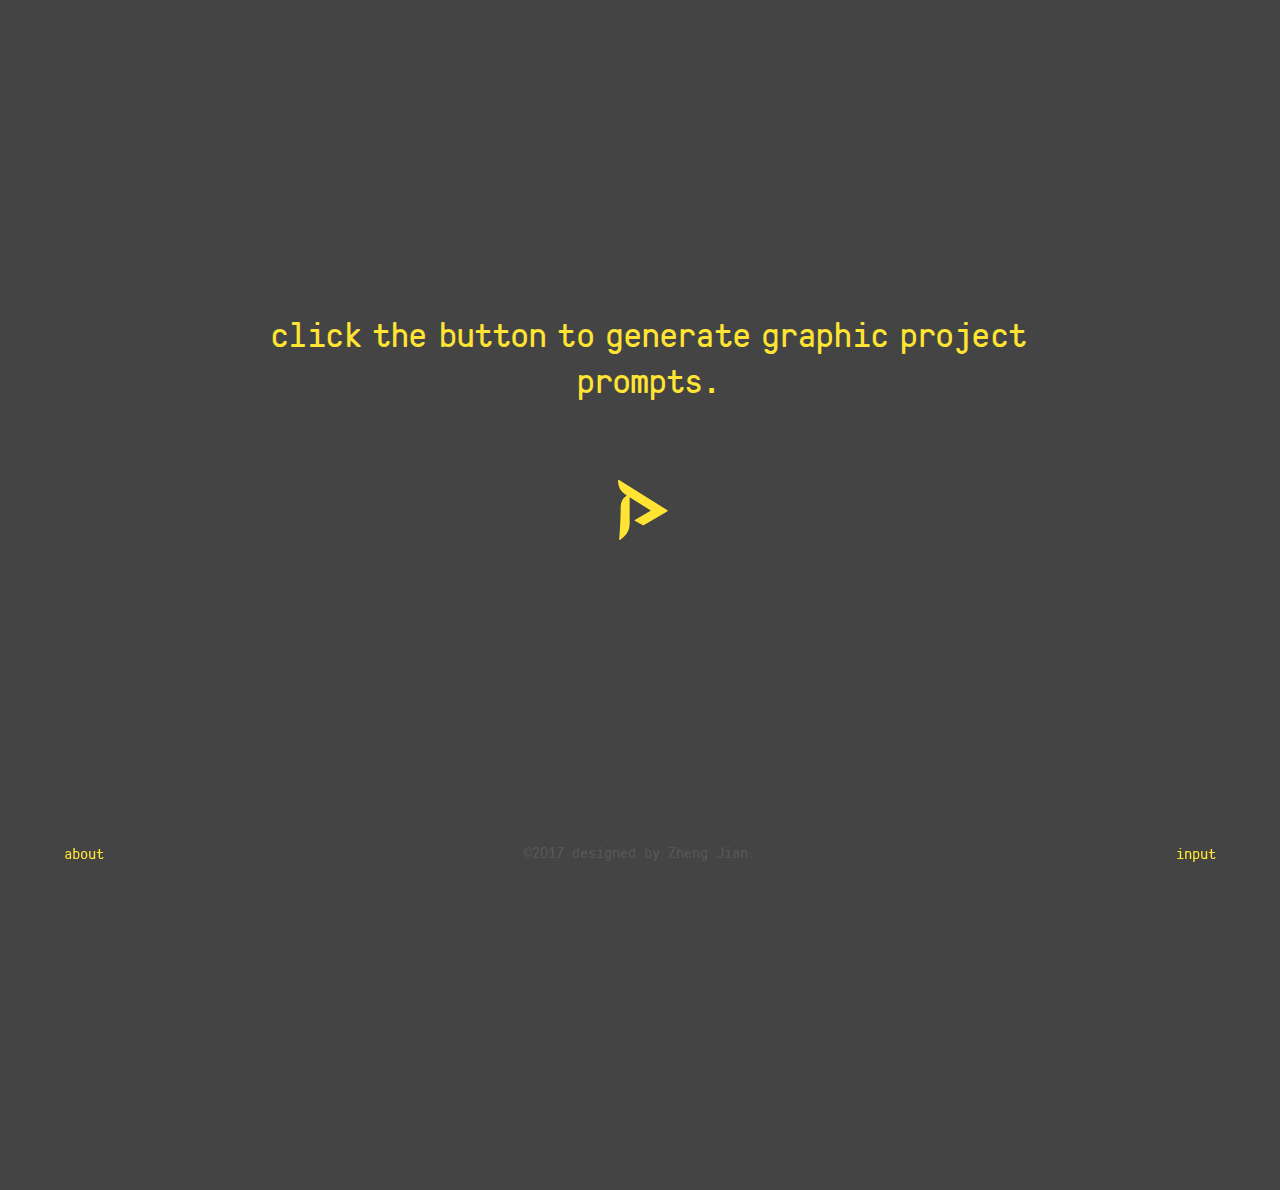
<file: index.html>
<!DOCTYPE html>
<html>

<head>
  <title>Semi-Auto Grphic Projects</title>
  <meta charset="utf-8" />
  <meta http-equiv="X-UA-Compatible" content="IE=edge,chrome=1">
  <link rel="stylesheet" href="assets/main.css" type="text/css"/>
  <link rel="shortcut icon" href="assets/symbol.png">
  <meta name="viewport" content="width=device-width">
</head>

<body>
  <div id=maincontainer>
    <div id='prompt'>click the button to generate graphic project prompts.</div>

    <div id='symbol_container'>
      <div id='button'onClick="generate()">

        <svg id="symbol" xmlns="http://www.w3.org/2000/svg" viewBox="0 0 38.59 46.73"><defs><style></style></defs><path d="M52.41,29.2,15,5.87a.55.55,0,0,0-.85.47,13.13,13.13,0,0,0,6.2,11.15l.7.44a10.54,10.54,0,0,0-4.85,9.28c.07,10.86-1.11,24.89-1.11,24.89a.41.41,0,0,0,.62.35c4-2.32,7.51-7,7.51-12.36V19.27L39.56,29.46a.14.14,0,0,1,0,.24L27.21,36.88a.4.4,0,0,0,0,.7l6,3.26a1.25,1.25,0,0,0,1.22,0l18-10.44A.69.69,0,0,0,52.41,29.2Z" transform="translate(-14.14 -5.79)"/></svg>

      </div>
    </div>
  </div>

  <div id=intro>
    <div id=wordmark>
      <svg data-name="semiauto" xmlns="http://www.w3.org/2000/svg" viewBox="0 0 220.09 52.35"><defs></defs><path d="M4.28,21.72H7.11a1.12,1.12,0,0,1,1.13,1.1c0,4,3.51,4.8,6.11,4.8,3.06,0,6.05-.77,6.05-4.09,0-2.43-2.77-3.15-6.05-3.81-4.64-.94-10.24-2-10.24-8.06,0-5,5.09-8,10.24-8s10.07,3,10.07,8.28A1.12,1.12,0,0,1,23.29,13H20.46a1.12,1.12,0,0,1-1.13-1.1c0-1.93-1.47-3.59-5-3.59s-5,1.71-5,3.31c0,2,2.21,2.6,5,3.09,4.75.83,11.15,1.82,11.15,8.78,0,5.91-5.26,8.83-11.15,8.83-5.66,0-11.2-2.76-11.2-9.55A1.12,1.12,0,0,1,4.28,21.72Z" transform="translate(-3.15 -2.95)"/><path class="cls-1" d="M42.51,27.4c2.94,0,5.15-1.44,5.83-3.48a1.28,1.28,0,0,1,1.3-.94h2.89a.89.89,0,0,1,1,1.1c-.68,4.8-5.09,8.28-11,8.28a11.13,11.13,0,0,1-11.6-10.49,58.82,58.82,0,0,1,0-7.73A11.13,11.13,0,0,1,42.51,3.66c6.85,0,11.32,4.14,11.32,11v3.81a1.12,1.12,0,0,1-1.13,1.1H36.51a.53.53,0,0,0-.57.55C35.94,25.2,38.6,27.4,42.51,27.4ZM36.62,15.2H48.39a.53.53,0,0,0,.57-.55c0-3.81-2.89-6-6.39-6-3.9,0-6.51,2.65-6.51,6A.53.53,0,0,0,36.62,15.2Z" transform="translate(-3.15 -2.95)"/><path class="cls-1" d="M77.87,3.66c5.94,0,6.85,4.69,6.85,7.9V30.72a1.12,1.12,0,0,1-1.13,1.1H81.1A1.12,1.12,0,0,1,80,30.72V11.56a2.72,2.72,0,0,0-2.72-2.65,2.58,2.58,0,0,0-2.55,2.65V30.72a1.12,1.12,0,0,1-1.13,1.1H70.86a1.12,1.12,0,0,1-1.13-1.1V11.56a2.62,2.62,0,0,0-2.6-2.65,2.67,2.67,0,0,0-2.66,2.65V30.72a1.12,1.12,0,0,1-1.13,1.1H60.62a1.12,1.12,0,0,1-1.13-1.1V5.32a1.12,1.12,0,0,1,1.13-1.1h1.81a1.09,1.09,0,0,1,.79.39c.23.28.34.44.74.44.62,0,1.3-1.38,4-1.38a4.56,4.56,0,0,1,3.9,2,.75.75,0,0,0,.57.33A.79.79,0,0,0,73,5.65,5.83,5.83,0,0,1,77.87,3.66Z" transform="translate(-3.15 -2.95)"/><path class="cls-1" d="M92.64,8.91a1.12,1.12,0,0,1-1.13-1.1V5.32a1.12,1.12,0,0,1,1.13-1.1h11.49a1.12,1.12,0,0,1,1.13,1.1V26.58a.53.53,0,0,0,.57.55H113a1.12,1.12,0,0,1,1.13,1.1v2.48a1.12,1.12,0,0,1-1.13,1.1H92.07a1.12,1.12,0,0,1-1.13-1.1V28.23a1.12,1.12,0,0,1,1.13-1.1h7.41a.53.53,0,0,0,.57-.55V9.46a.53.53,0,0,0-.57-.55Zm21.5,0a.88.88,0,0,1-.91.88h-3.85a.88.88,0,0,1-.91-.88V5.1a.92.92,0,0,1,.91-.88h3.85a.92.92,0,0,1,.91.88Z" transform="translate(-3.15 -2.95)"/><path class="cls-1" d="M183.53,5.32a1.12,1.12,0,0,1,1.13-1.11l3,0a1.12,1.12,0,0,1,1.14,1.1l.11,21.26a.53.53,0,0,0,.57.55l7,0a1.12,1.12,0,0,1,1.14,1.1v2.48a1.12,1.12,0,0,1-1.13,1.11l-20.92,0a1.12,1.12,0,0,1-1.14-1.1V28.27a1.12,1.12,0,0,1,1.13-1.11l7.45,0a.53.53,0,0,0,.56-.55Z" transform="translate(-3.15 -2.95)"/><path class="cls-1" d="M125.41,10.94c0,.94-.79.94-1.3.94h-2.55c-.85,0-1.13-.44-1.13-1.1,0-5.14,5.43-7.73,10.24-7.73C136.22,3,141,5.75,141,11.88V30.1a1.12,1.12,0,0,1-1.13,1.1H138a.93.93,0,0,1-.79-.39c-.34-.44-.57-1.16-1.13-1.16-1,0-2.43,2.1-6.62,2.1-7,0-10.3-4.14-10.3-8.83s3.39-8.39,9.34-8.39h6.9a.53.53,0,0,0,.57-.55V12.15c0-3-2.38-4.36-5.26-4.36C128.81,7.79,125.41,8.29,125.41,10.94Zm3.06,8.12c-2.89,0-4.24,1.49-4.24,3.81,0,2.71,1.75,4.31,5,4.31,5.21,0,7.13-2,7.13-5.8V19.61a.53.53,0,0,0-.57-.55Z" transform="translate(-3.15 -2.95)"/><path class="cls-1" d="M158.46,31.66c-6.39,0-10.75-4.42-10.75-10.49V4.61a1.12,1.12,0,0,1,1.13-1.1h2.83a1.12,1.12,0,0,1,1.13,1.1V21.17c0,3.2,2.32,5.52,6.22,5.52,3.51,0,6.22-2,6.22-5.25V4.61a1.12,1.12,0,0,1,1.13-1.1h2.83a1.12,1.12,0,0,1,1.13,1.1V30a1.12,1.12,0,0,1-1.13,1.1h-2.49a1.09,1.09,0,0,1-.79-.39,2.15,2.15,0,0,0-1.41-.88C162.88,29.84,162.65,31.66,158.46,31.66Z" transform="translate(-3.15 -2.95)"/><path class="cls-1" d="M223.12,13.44a58.82,58.82,0,0,1,0,7.73,11.66,11.66,0,0,1-23.2,0,58.6,58.6,0,0,1,0-7.73,11.66,11.66,0,0,1,23.2,0ZM218,21.17a58.82,58.82,0,0,0,0-7.73c-.23-2.93-2.6-5.52-6.51-5.52s-6.28,2.6-6.51,5.52a58.82,58.82,0,0,0,0,7.73c.23,2.93,2.6,5.52,6.51,5.52S217.8,24.1,218,21.17Z" transform="translate(-3.15 -2.95)"/><path class="cls-1" d="M10.11,52.26V51h3.15v2.77A4.23,4.23,0,0,1,10,55.3a3.93,3.93,0,0,1-4-4.06,4,4,0,0,1,1.15-3,4,4,0,0,1,2.92-1.14,3.64,3.64,0,0,1,3.09,1.49l-.88.9a2.53,2.53,0,0,0-2.19-1.16,2.6,2.6,0,0,0-2,.81,2.89,2.89,0,0,0-.77,2.05,2.81,2.81,0,0,0,.78,2,2.71,2.71,0,0,0,2,.8,2.6,2.6,0,0,0,1.79-.65V52.26Z" transform="translate(-3.15 -2.95)"/><path class="cls-1" d="M23.15,55.18H21.76l-.27-1.27a2.52,2.52,0,0,0-.6-1.34,1.86,1.86,0,0,0-1.26-.34H18.34v3H17v-7.9h3.07c1.84,0,2.9.92,2.9,2.46A2.2,2.2,0,0,1,22.58,51a2,2,0,0,1-.91.79,1.38,1.38,0,0,1,.73.6,2.52,2.52,0,0,1,.21.56,2.88,2.88,0,0,1,.08.32l.07.29Zm-4.8-6.69V51h1.74c1,0,1.54-.42,1.54-1.26s-.52-1.25-1.54-1.25Z" transform="translate(-3.15 -2.95)"/><path class="cls-1" d="M29.78,47.08l3.69,8.1H32l-.8-1.68H28.15l-.77,1.68H25.94l3.68-8.1Zm-.08,2.85-1,2.32h2.09Z" transform="translate(-3.15 -2.95)"/><path class="cls-1" d="M37.9,52.48v2.69H36.56v-7.9h3c1.86,0,3,1,3,2.58s-1.16,2.63-3,2.63Zm0-4v2.76h1.5c1.23,0,1.84-.46,1.84-1.39s-.61-1.38-1.84-1.38Z" transform="translate(-3.15 -2.95)"/><path class="cls-1" d="M50.88,55.18V51.76H47.17v3.42H45.83v-7.9h1.34v3.26h3.71V47.27h1.35v7.9Z" transform="translate(-3.15 -2.95)"/><path class="cls-1" d="M56.17,55.18v-7.9h1.34v7.9Z" transform="translate(-3.15 -2.95)"/><path class="cls-1" d="M68.2,53.82a3.82,3.82,0,0,1-3.15,1.49,4.08,4.08,0,0,1-3-1.13,3.91,3.91,0,0,1-1.16-2.93,4,4,0,0,1,1.15-3A4,4,0,0,1,65,47.15a3.61,3.61,0,0,1,3.08,1.49l-.87.9A2.53,2.53,0,0,0,65,48.38a2.6,2.6,0,0,0-2,.81,2.85,2.85,0,0,0-.78,2.05,2.78,2.78,0,0,0,.79,2,2.69,2.69,0,0,0,2,.8,2.74,2.74,0,0,0,2.28-1.18Z" transform="translate(-3.15 -2.95)"/><path class="cls-1" d="M150.1,52.48v2.69h-1.34v-7.9h3c1.86,0,3,1,3,2.58s-1.16,2.63-3,2.63Zm0-4v2.76h1.5c1.23,0,1.84-.46,1.84-1.39s-.61-1.38-1.84-1.38Z" transform="translate(-3.15 -2.95)"/><path class="cls-1" d="M164.18,55.18h-1.39l-.27-1.27a2.52,2.52,0,0,0-.6-1.34,1.86,1.86,0,0,0-1.26-.34h-1.29v3H158v-7.9h3.07c1.84,0,2.9.92,2.9,2.46a2.2,2.2,0,0,1-.38,1.24,2,2,0,0,1-.91.79,1.38,1.38,0,0,1,.73.6,2.52,2.52,0,0,1,.21.56,2.88,2.88,0,0,1,.08.32l.07.29Zm-4.8-6.69V51h1.74c1,0,1.54-.42,1.54-1.26s-.52-1.25-1.54-1.25Z" transform="translate(-3.15 -2.95)"/><path class="cls-1" d="M168.28,48.32a3.85,3.85,0,0,1,2.85-1.17A3.89,3.89,0,0,1,174,48.32a4.21,4.21,0,0,1,0,5.81,3.89,3.89,0,0,1-2.86,1.17,3.85,3.85,0,0,1-2.85-1.17,4.27,4.27,0,0,1,0-5.81Zm1,4.94a2.5,2.5,0,0,0,1.92.81,2.45,2.45,0,0,0,1.88-.81,2.94,2.94,0,0,0,.74-2,2.88,2.88,0,0,0-.74-2,2.45,2.45,0,0,0-1.88-.81,2.51,2.51,0,0,0-1.92.81,3.14,3.14,0,0,0,0,4.06Z" transform="translate(-3.15 -2.95)"/><path class="cls-1" d="M178.61,53.17a1.48,1.48,0,0,0,1.32.91c.72,0,1.17-.5,1.17-1.49V47.27h1.35v5.19c0,1.8-.91,2.84-2.58,2.84a2.57,2.57,0,0,1-2.22-1.17Z" transform="translate(-3.15 -2.95)"/><path class="cls-1" d="M186.32,55.18v-7.9h5.56v1.22h-4.22v2h4v1.23h-4V54h4.22v1.22Z" transform="translate(-3.15 -2.95)"/><path class="cls-1" d="M202.22,53.82a3.82,3.82,0,0,1-3.15,1.49,4.08,4.08,0,0,1-3-1.13,3.91,3.91,0,0,1-1.16-2.93,4,4,0,0,1,1.15-3A4,4,0,0,1,199,47.15a3.61,3.61,0,0,1,3.08,1.49l-.87.9a2.53,2.53,0,0,0-2.19-1.16,2.6,2.6,0,0,0-2,.81,2.85,2.85,0,0,0-.78,2.05,2.78,2.78,0,0,0,.79,2,2.69,2.69,0,0,0,2,.8,2.74,2.74,0,0,0,2.28-1.18Z" transform="translate(-3.15 -2.95)"/><path class="cls-1" d="M205.09,47.27h6.1v1.22h-2.41v6.69h-1.34V48.49h-2.34Z" transform="translate(-3.15 -2.95)"/><path class="cls-1" d="M216.68,51.75c-1.5-.27-2.37-1.07-2.37-2.35a2,2,0,0,1,.81-1.64,3.13,3.13,0,0,1,2-.62A3.86,3.86,0,0,1,220,48.41l-.94,1a2.59,2.59,0,0,0-2-1c-.9,0-1.38.46-1.38,1s.44.94,1.31,1.07l.79.14c1.7.27,2.53,1.14,2.53,2.44a2,2,0,0,1-.81,1.66,3.53,3.53,0,0,1-2.21.63,3.84,3.84,0,0,1-3.15-1.51l.91-.92a2.77,2.77,0,0,0,2.4,1.22c1,0,1.5-.43,1.5-1s-.43-1-1.3-1.13Z" transform="translate(-3.15 -2.95)"/>
      </svg>
    </div>
    <div id=introtext>
      <p>‘Semi-Auto’—— Human input, machine output. This is a graphic design project prompt generator created by <a href="http://billchien.net/" target="_blank" class=underline>Bill Chien</a>. The intention is to add spontaneity to the graphic design creative process by assembling words and creating prompts randomly. This interrupts our natural ‘cause to result’ way of thinking when we initiate or execute a project. If you decide to create a project based on one of these prompts, please share it via Instagram and hashtag <span style="color:#ffe433;"> #SemiAutoGP</span> 🤘 </P>
      </div>
    </div>

  <div id=input>
      <div id=instalogo>
        <a href="https://www.instagram.com/semiauto.graphic.projects/" target="_blank">
        <svg version="1.1" xmlns="http://www.w3.org/2000/svg" xmlns:xlink="http://www.w3.org/1999/xlink" x="0px" y="0px"
        viewBox="0 0 512 512" style="fill:#ffe433;" xml:space="preserve">
        <g>
          <path d="M256,49.5c67.3,0,75.2,0.3,101.8,1.5c24.6,1.1,37.9,5.2,46.8,8.7c11.8,4.6,20.2,10,29,18.8c8.8,8.8,14.3,17.2,18.8,29
          c3.4,8.9,7.6,22.2,8.7,46.8c1.2,26.6,1.5,34.5,1.5,101.8s-0.3,75.2-1.5,101.8c-1.1,24.6-5.2,37.9-8.7,46.8
          c-4.6,11.8-10,20.2-18.8,29c-8.8,8.8-17.2,14.3-29,18.8c-8.9,3.4-22.2,7.6-46.8,8.7c-26.6,1.2-34.5,1.5-101.8,1.5
          s-75.2-0.3-101.8-1.5c-24.6-1.1-37.9-5.2-46.8-8.7c-11.8-4.6-20.2-10-29-18.8c-8.8-8.8-14.3-17.2-18.8-29
          c-3.4-8.9-7.6-22.2-8.7-46.8c-1.2-26.6-1.5-34.5-1.5-101.8s0.3-75.2,1.5-101.8c1.1-24.6,5.2-37.9,8.7-46.8
          c4.6-11.8,10-20.2,18.8-29c8.8-8.8,17.2-14.3,29-18.8c8.9-3.4,22.2-7.6,46.8-8.7C180.8,49.7,188.7,49.5,256,49.5 M256,4.1
          c-68.4,0-77,0.3-103.9,1.5C125.3,6.8,107,11.1,91,17.3c-16.6,6.4-30.6,15.1-44.6,29.1c-14,14-22.6,28.1-29.1,44.6
          c-6.2,16-10.5,34.3-11.7,61.2C4.4,179,4.1,187.6,4.1,256c0,68.4,0.3,77,1.5,103.9c1.2,26.8,5.5,45.1,11.7,61.2
          c6.4,16.6,15.1,30.6,29.1,44.6c14,14,28.1,22.6,44.6,29.1c16,6.2,34.3,10.5,61.2,11.7c26.9,1.2,35.4,1.5,103.9,1.5
          s77-0.3,103.9-1.5c26.8-1.2,45.1-5.5,61.2-11.7c16.6-6.4,30.6-15.1,44.6-29.1c14-14,22.6-28.1,29.1-44.6
          c6.2-16,10.5-34.3,11.7-61.2c1.2-26.9,1.5-35.4,1.5-103.9s-0.3-77-1.5-103.9c-1.2-26.8-5.5-45.1-11.7-61.2
          c-6.4-16.6-15.1-30.6-29.1-44.6c-14-14-28.1-22.6-44.6-29.1c-16-6.2-34.3-10.5-61.2-11.7C333,4.4,324.4,4.1,256,4.1L256,4.1z"/>
          <path d="M256,126.6c-71.4,0-129.4,57.9-129.4,129.4S184.6,385.4,256,385.4S385.4,327.4,385.4,256S327.4,126.6,256,126.6z M256,340
          c-46.4,0-84-37.6-84-84s37.6-84,84-84c46.4,0,84,37.6,84,84S302.4,340,256,340z"/>
          <circle cx="390.5" cy="121.5" r="30.2"/>
        </g>
      </svg></a>
    </div>
    <div id=instruction>
      <p>If you want to input words into the database, please click the images below and leave comments on corresponding posts based on the instructions. The input words will be updated periodically.<br>
      <span style="font-family:sans-serif; color:#ffe433">—</span>
      </p>
      <div id=insimages>
        <a href="https://www.instagram.com/p/BSltV4ahaYm/" target="_blank"><div class=post id=post1></div></a>
        <a href="https://www.instagram.com/p/BSrHmdzBaOL/" target="_blank"><div class=post id=post2></div></a>
        <a href="https://www.instagram.com/p/BSwAYWqBf_f/" target="_blank"><div class=post id=post3></div></a>
        <a href="https://www.instagram.com/p/BS1I42MhigD/" target="_blank"><div class=post id=post4></div></a>
        <a href="https://www.instagram.com/p/BS_g1QEBAJ8/" target="_blank"><div class=post id=post5></div></a>
      </div>
    </div>
  </div>

  <div id=copyright>
      <p>©2017 designed by Zheng Jian.<p>
  </div>

  <div id=footer>
        <div class=underline id=about style="margin-left:5vw;" onClick="change1()">about</div>

        <div class=underline id=share style="margin-right:5vw;" onClick="change2()">input</div>
  </div>



  <script src="assets/main.js"></script>
  <script src="https://ajax.googleapis.com/ajax/libs/jquery/3.1.0/jquery.min.js"></script>
  </body>
</html>
</file>
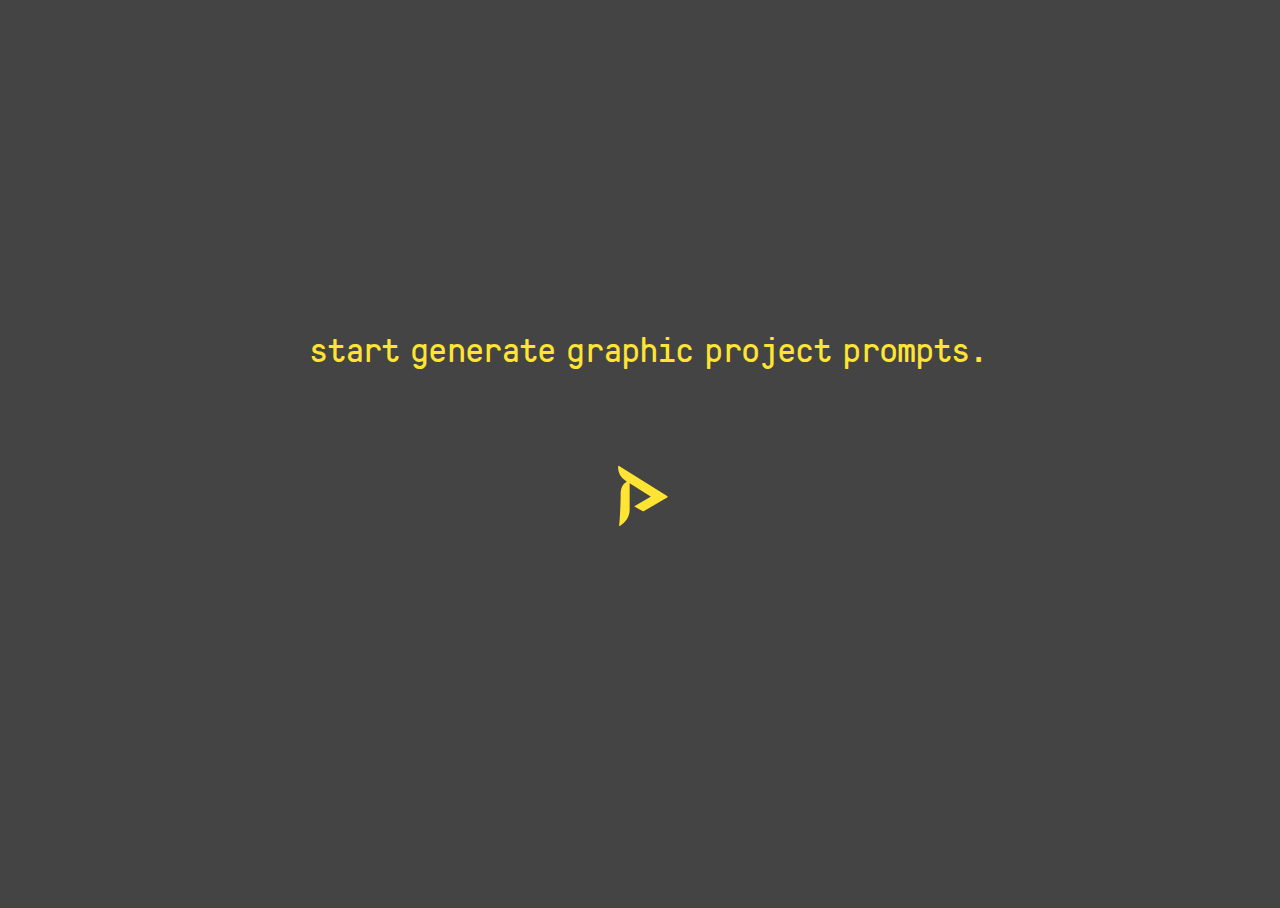
<file: prompts.html>
<html>

<head>
  <title>Semi Auto Grphic Projects</title>
  <meta charset="utf-8" />
  <link rel="stylesheet" href="assets/main.css" type="text/css"/>
  <link rel="shortcut icon" href="…">
</head>

<body>
 <div id=maincontainer>
  <div id='prompt'>start generate graphic project prompts.</div>

  <div id='symbol_container'>
    <div id='button'onClick="generate()">

    <svg id="symbol"  data-name="Layer 1" xmlns="http://www.w3.org/2000/svg" viewBox="0 0 38.59 46.73"><defs><style></style></defs><path class="cls-1" d="M52.41,29.2,15,5.87a.55.55,0,0,0-.85.47,13.13,13.13,0,0,0,6.2,11.15l.7.44a10.54,10.54,0,0,0-4.85,9.28c.07,10.86-1.11,24.89-1.11,24.89a.41.41,0,0,0,.62.35c4-2.32,7.51-7,7.51-12.36V19.27L39.56,29.46a.14.14,0,0,1,0,.24L27.21,36.88a.4.4,0,0,0,0,.7l6,3.26a1.25,1.25,0,0,0,1.22,0l18-10.44A.69.69,0,0,0,52.41,29.2Z" transform="translate(-14.14 -5.79)"/></svg>

    </div>
  </div>
</div>



  <script src="assets/main.js"></script>
  <script src="https://ajax.googleapis.com/ajax/libs/jquery/3.1.0/jquery.min.js"></script>
</body>
</html>
</file>
<file: assets/main.css>
@font-face {
font-family: Pressura-Mono;
src: url('fonts/GT-Pressura-Mono-Regular.woff') format('woff');
}

body {
  background-color: #444444;
  transition: all 0.5s ease;
  transition-delay: 0.2s;
  overflow: hidden;
  -webkit-overflow-scrolling: touch ;
}

a {
  color:#aaaaaa;
  text-decoration: none;
  transition: all 0.2s ease;
  cursor: pointer;
}

a:hover {
  color:#ffe433;
}

.post {
  width:20vw;
  height:20vw;
  margin-right: 12px;
  margin-bottom: 12px;
  transition: all 0.2s ease;
  background-size: cover;
  background-repeat: no-repeat;
  background-position: center center;
  cursor: pointer;
}

#post1 {background-image: url("images/1.png");}
#post2 {background-image: url("images/2.png");}
#post3 {background-image: url("images/3.png");}
#post4 {background-image: url("images/4.png");}
#post5 {background-image: url("images/5.png");}

#post1:hover {background-image: url("images/y1.png");}
#post2:hover {background-image: url("images/y2.png");}
#post3:hover {background-image: url("images/y3.png");}
#post4:hover {background-image: url("images/y4.png");}
#post5:hover {background-image: url("images/y5.png");}

.post:active {
  transform: scale(0.95);
}


#maincontainer {
  transition: all 0.2s ease;
  position: absolute;
  display:flex;
  width:100%;
  height:100vh;
  flex-direction: column;
  align-items: center;
  justify-content: center;
  z-index: 0 !important;
  overflow: hidden;
}

.underline, #about, #share {
  cursor: pointer;
  z-index: 99;
  transition: all 0.2s ease;
  display:inline-block;
}

.underline:after {
  display:block;
  line-height: 10px;
  margin: -2px 0;
  content: '';
  border-bottom: solid 2px #ffe433;
  transform: scaleX(0);
  transition: transform 250ms ease-in-out;
  transform-origin:100% 50%
}
.underline:hover:after {
  transform: scaleX(1);
  transform-origin:0 50%;
}


.appear {
  opacity: 1 !important;
}

.fade {
  opacity: 0 !important;
}

#intro, #input {
  position: absolute;
  display:flex;
  width:103vw;
  height:100vh;
  flex-direction:row;
  align-items: center;
  justify-content: center;
  background-color: #444444;
  margin-left: -8px;
  margin-top: -8px;
  transition: all 0.2s ease;
  opacity:0;
  z-index:-2;
}

#input{
  margin-bottom:10vh ;
  transition: all 0.2s ease;
}

#wordmark {
  width:600px;
  margin-left: 20vw;
  margin-bottom: 10vw;
  fill:#ffe433;
}

#instalogo {
  width:100px;
  margin-left: 20vw;
  margin-bottom: 10vw;
  -webkit-animation: breath 4s infinite cubic-bezier(0.6, 0.08, 0.54, 0.94);
  transition: all 0.2s cubic-bezier(0.6, 0.08, 0.54, 0.94);
}

#insimages {
  display:flex;
  flex-direction: row;
  flex-wrap: wrap;
  justify-content: flex-start;
  align-content: flex-start;
  margin-right: -40px;

}

#introtext {
  width:70vw;
  color:#aaaaaa;
  padding-left: 8vw;
  padding-right: 20vw;
  font-family: Pressura-Mono, monospace;
  font-size: 18px;
  margin-bottom: 10vw;
}

#instruction{
  align-self: flex-start;
  padding-top: 15vh;
  padding-bottom: 10vh;
  width:70vw;
  color:#aaaaaa;
  padding-left: 8vw;
  padding-right: 30vw;
  font-family: Pressura-Mono, monospace;
  font-size: 18px;
  margin-bottom: 0vw;
  overflow-y: visible;
  transition: all 0.2s ease;
}


#prompt {
  position: relative;
  min-height: 7vh;
  margin-top: 80px;
  word-spacing: -0.2em;
  letter-spacing: -0.025em;
  margin-left:18%;
  margin-right:18%;
  text-align: center;
  font-family: Pressura-Mono, monospace;
  font-size: 35px;
  color:#ffe433;
  transition: all 0.2s ease;
  whitespace: wrap;
}

#symbol_container {
  position: relative;
  height: 200px;
  margin-top: 8vh;
  transition: all 0.2s ease;
  left:0;
  right:0;
  text-align: center;
  display:flex;
  justify-content: center;
}

#button {
  height:50px;
  width:80px;
  margin-left: -10px;
  cursor:pointer;
}

#symbol {
  position: relative;
  height: 60px;
  cursor:pointer;
  -webkit-animation: breath 4s infinite cubic-bezier(0.6, 0.08, 0.54, 0.94);
  transition: all 0.2s cubic-bezier(0.6, 0.08, 0.54, 0.94);
  fill: #ffe433;
}

@-webkit-keyframes breath {
  0% {-webkit-transform: scale(1);}
  50% {-webkit-transform: scale(1.1);}
  100% {-webkit-transform: scale(1);}
}

@-webkit-keyframes shrink {
  0% {height: 80px;margin-top: -10px;}
  50% {height: 60px;margin-top: 0px;}
  100% {height: 80px;margin-top: -10px;}
}

@-webkit-keyframes shrink2 {
  0% {height: 40px;margin-top: -8px;}
  50% {height: 30px;margin-top: 0px;}
  100% {height: 40px;margin-top: -8px;}
}

#symbol:hover{
  height: 80px;
  margin-top: -10px;
  -webkit-animation: return 0.5s 1;
}


#symbol:active{
  -webkit-animation: shrink 0.5s 1;
  cursor:pointer;
}


@-webkit-keyframes return {
  0% {-webkit-transform: translateX(0px);
  opacity:1}
  50% {-webkit-transform: translateX(100%);
  opacity:0}
  51% {-webkit-transform: translateX(-100%);
  opacity:0}
  100% {-webkit-transform: translateX(0px);
  opacity:1}
}

#footer {
  position:fixed;
  display:flex;
  flex-direction: row;
  justify-content: space-between;
  align-items: center;
  left:0;
  right:0;
  bottom:0;
  height:10vh;
  font-family: Pressura-Mono, monospace;
  font-size: 15px;
  list-style: none;
  color:#ffe433;
  z-index: 5;
}


#copyright{
  position:fixed;
  display:flex;
  align-items: center;
  justify-content: center;
  left:0;
  right:0;
  bottom:0;
  height:10vh;
  font-family: Pressura-Mono, monospace;
  font-size: 15px;
  text-align: center;
  color:white;
  opacity: 0.1;
  transition: all 0.2s ease;
}

@media (max-width: 1200px){

  #prompt {
    font-size: 26px;
    min-height: 6vh;
    margin-left:15%;
    margin-right:15%;
  }

  #symbol_container {
    margin-top: 4vh;
  }

  #intro, #input {
    flex-direction:column;
  }


  #input{
    padding-top: 10vh;
    padding-bottom: 10vh;
    margin-right: 50vw;
    justify-content: flex-start;
    overflow-y: visible;
  }

  #wordmark {
    width:250px;
    float: left;
    margin-left: 220px;
    margin-right:65%;
    margin-bottom: 0;
  }

  #instalogo {
    width:50px;
    float: left;
    margin-left: 15vw;
    margin-right:80vw;
    margin-bottom: 0;
  }

  #introtext, #instruction {
    padding-left: 22vw;
    padding-right: 22vw;
    padding-top: 20px;
  }

  #instruction {
    align-self: center;
  }

  .post {
    width:32vw;
    height:32vw;
    margin-right: 15px;
    margin-bottom: 15px;
  }

}

@media (max-width: 700px){

  body {
    overflow-y:hidden;
    -webkit-overflow-scrolling: touch;
  }

  #footer {
    top:0;
  }

  #symbol_container {
    margin-top: 5vh;
  }

  #prompt {
    font-size: 23px;
    margin-left:10%;
    margin-right:10%;
    min-height: 5vh;
  }

  #symbol{
    height: 40px;
    margin-right: -10px;
  }

  #symbol:hover{
    height: 40px;
    -webkit-animation: return 0.5s 1;
  }

  #symbol:active{
    -webkit-animation: shrink2 0.5s 1;
  }

  #copyright{
    font-size: 10px;
  }

  #wordmark {
    width: 180px;
    margin-left: 190px;
    margin-right:70%;
  }

  #instalogo {
    width:50px;
    float: left;
    margin-left: 20vw;
    margin-right:80vw;
    margin-bottom: 0;
  }

  #introtext, #instruction  {
    padding-left: 18vw;
    padding-right: 18vw;
    padding-top: 20px;
    font-size:15px;
  }

  .post {
    width:69vw;
    height:69vw;
    margin-right: 20px;
    margin-bottom: 20px;
  }

}
</file>
